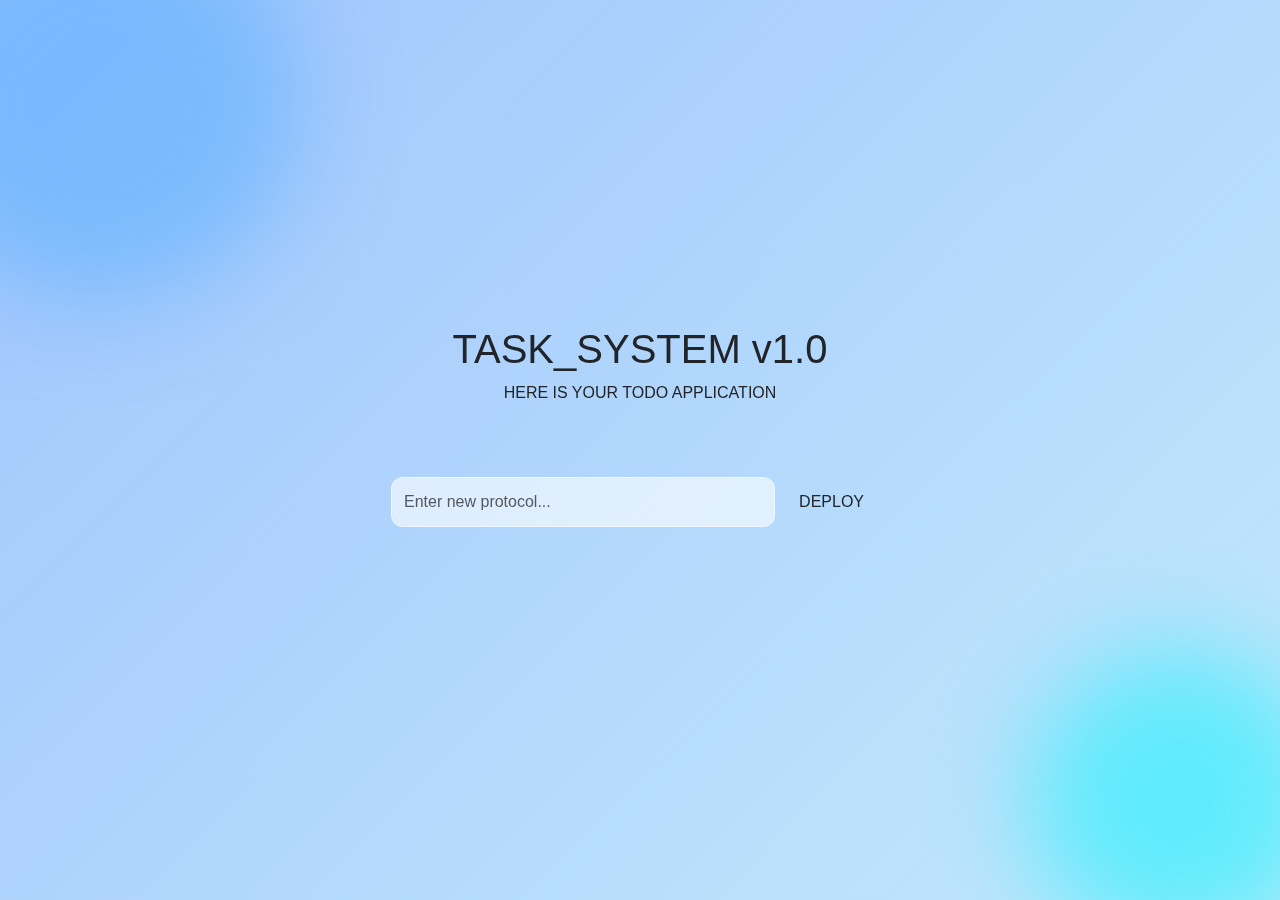
<file: home.html>
<!DOCTYPE html>
<html lang="en">
<head>
    <meta charset="UTF-8">
    <meta name="viewport" content="width=device-width, initial-scale=1.0">
    <title>Naveera | Task Orchestrator</title>
    <link href="https://cdn.jsdelivr.net/npm/bootstrap@5.3.0/dist/css/bootstrap.min.css" rel="stylesheet">
    <link href="https://fonts.googleapis.com/css2?family=Orbitron:wght@400;700&family=Inter:wght@300;500&display=swap" rel="stylesheet">
    <link rel="stylesheet" href="https://cdnjs.cloudflare.com/ajax/libs/font-awesome/6.4.0/css/all.min.css">
    <link rel="stylesheet" href="style.css">
</head>
<body class="bg-black">

    <div class="container py-5">
        <div class="row justify-content-center">
            <div class="col-md-6">
                <div class="text-center mb-5">
                    <h1 class="cyber-title">TASK_SYSTEM v1.0</h1>
                    <p class="text-neon">HERE IS YOUR TODO APPLICATION</p>
                </div>

                <div class="glass-card p-4 mb-4">
                    <div class="input-group">
                        <input type="text" id="taskInput" class="form-control cyber-input" placeholder="Enter new protocol...">
                        <button onclick="addTask()" class="btn btn-neon px-4" id="addBtn">DEPLOY</button>
                    </div>
                </div>

                <div id="taskList" class="task-container">






                  
                    </div>
            </div>
        </div>
    </div>

    <div class="modal fade" id="editModal" tabindex="-1">
        <div class="modal-dialog modal-dialog-centered">
            <div class="modal-content glass-modal">
                <div class="modal-header border-0">
                    <h5 class="modal-title text-neon">MODIFY_PROTOCOL</h5>
                </div>
                <div class="modal-body">
                    <input type="text" id="editTaskInput" class="form-control cyber-input">
                    <input type="hidden" id="editTaskIndex">
                </div>
                <div class="modal-footer border-0">
                    <button type="button" class="btn btn-outline-secondary" data-bs-dismiss="modal">CANCEL</button>
                    <button type="button" onclick="saveEdit()" class="btn btn-neon">UPDATE</button>
                </div>
            </div>
        </div>
    </div>

    <script src="https://cdn.jsdelivr.net/npm/bootstrap@5.3.0/dist/js/bootstrap.bundle.min.js"></script>
    <script src="script.js"></script>
</body>
</html>
</file>
<file: style.css>
:root {
    --primary-blue: #4facfe;
    --secondary-blue: #00f2fe;
    --glass: rgba(255, 255, 255, 0.2);
}

body {
    background: linear-gradient(135deg, #a1c4fd 0%, #c2e9fb 100%);
    min-height: 100vh;
    font-family: 'Inter', sans-serif;
    display: flex;
    flex-direction: column;
    overflow-x: hidden;
}


body::before, body::after {
    content: "";
    position: fixed;
    border-radius: 50%;
    z-index: -1;
    filter: blur(50px);
}
body::before { width: 400px; height: 400px; background: var(--primary-blue); top: -100px; left: -100px; opacity: 0.5; }
body::after { width: 300px; height: 300px; background: var(--secondary-blue); bottom: -50px; right: -50px; opacity: 0.5; }


.navbar {
    background: rgba(255, 255, 255, 0.15) !important;
    backdrop-filter: blur(10px);
    border-bottom: 1px solid rgba(255, 255, 255, 0.3);
}


.glass-container {
    background: var(--glass);
    backdrop-filter: blur(20px);
    border: 1px solid rgba(255, 255, 255, 0.3);
    border-radius: 30px;
    padding: 3rem;
    box-shadow: 0 25px 50px rgba(0, 0, 0, 0.1);
    animation: slideUp 0.8s ease-out forwards;
    margin-top: 50px;
}

@keyframes slideUp {
    from { opacity: 0; transform: translateY(30px); }
    to { opacity: 1; transform: translateY(0); }
}


.form-control {
    background: rgba(255, 255, 255, 0.8) !important;
    border: none !important;
    border-radius: 12px !important;
    padding: 12px 20px !important;
    transition: 0.3s;
}

.form-control:focus {
    transform: scale(1.02);
    box-shadow: 0 10px 20px rgba(0, 0, 0, 0.05) !important;
}


.btn-primary {
    background: #000 !important;
    border: none !important;
    border-radius: 50px !important;
    padding: 12px !important;
    font-weight: 600;
    letter-spacing: 1px;
    transition: 0.4s;
}

.btn-primary:hover {
    background: #333 !important;
    transform: translateY(-3px);
    box-shadow: 0 10px 20px rgba(0,0,0,0.2);
}

.social-btn {
    border: 1px solid rgba(0,0,0,0.1) !important;
    background: white !important;
    border-radius: 50px !important;
    transition: 0.3s;
}

.social-btn:hover { background: #f8f9fa !important; transform: scale(1.05); }




























@import url('https://fonts.googleapis.com/css2?family=Poppins:wght@300;400;600&display=swap');

:root {
    --primary-blue: #4facfe;
    --secondary-blue: #00f2fe;
    --glass-bg: rgba(255, 255, 255, 0.25);
    --glass-border: rgba(255, 255, 255, 0.4);
}

body {
    background: linear-gradient(135deg, #a1c4fd 0%, #c2e9fb 100%);
    min-height: 100vh;
    font-family: 'Poppins', sans-serif;
    display: flex;
    align-items: center;
    justify-content: center;
    margin: 0;
    overflow-x: hidden;
    position: relative;
}

/* Background Animated Graphics */
.bg-shape {
    position: absolute;
    z-index: -1;
    filter: blur(2px);
    animation: float 6s ease-in-out infinite;
}

.cube {
    width: 80px;
    height: 80px;
    background: #4facfe;
    top: 10%;
    right: 15%;
    border-radius: 15px;
    transform: rotate(45deg);
}

.ring {
    width: 100px;
    height: 100px;
    border: 15px solid #00f2fe;
    border-radius: 50%;
    bottom: 10%;
    left: 10%;
}

@keyframes float {
    0%, 100% { transform: translateY(0) rotate(0); }
    50% { transform: translateY(-20px) rotate(10deg); }
}

/* Glassmorphism Container */
.glass-container {
    background: var(--glass-bg);
    backdrop-filter: blur(20px);
    -webkit-backdrop-filter: blur(20px);
    border: 1px solid var(--glass-border);
    border-radius: 25px;
    box-shadow: 0 15px 35px rgba(0, 0, 0, 0.1);
    overflow: hidden;
    animation: fadeIn 1s ease-out;
}

@keyframes fadeIn {
    from { opacity: 0; transform: scale(0.9); }
    to { opacity: 1; transform: scale(1); }
}

/* Form Elements Styling */
.form-label {
    font-weight: 500;
    color: #444;
    font-size: 0.9rem;
}

.form-control {
    background: rgba(255, 255, 255, 0.6) !important;
    border: 1px solid rgba(255, 255, 255, 0.5) !important;
    border-radius: 12px !important;
    padding: 12px !important;
    transition: all 0.3s ease;
}

.form-control:focus {
    background: rgba(255, 255, 255, 0.9) !important;
    box-shadow: 0 0 15px rgba(79, 172, 254, 0.3) !important;
    transform: translateY(-2px);
}

/* Buttons Styling */
.btn-primary {
    background: #0f172a !important;
    border: none !important;
    border-radius: 12px !important;
    padding: 12px !important;
    font-weight: 600 !important;
    transition: 0.3s !important;
}

.btn-primary:hover {
    transform: translateY(-3px);
    box-shadow: 0 10px 20px rgba(0, 0, 0, 0.2);
}

.social-btn {
    background: rgba(255, 255, 255, 0.4) !important;
    border: 1px solid rgba(0, 0, 0, 0.1) !important;
    border-radius: 12px !important;
    font-size: 0.9rem !important;
    font-weight: 500 !important;
    color: #333 !important;
    transition: 0.3s !important;
}

.social-btn:hover {
    background: rgba(255, 255, 255, 0.8) !important;
    transform: scale(1.02);
}

.border-start {
    border-color: rgba(0, 0, 0, 0.05) !important;
}



















@import url('https://fonts.googleapis.com/css2?family=Poppins:wght@300;400;600&display=swap');

:root {
    --glass-bg: rgba(255, 255, 255, 0.25);
    --glass-border: rgba(255, 255, 255, 0.4);
}

body {
    background: linear-gradient(135deg, #a1c4fd 0%, #c2e9fb 100%);
    min-height: 100vh;
    font-family: 'Poppins', sans-serif;
    display: flex;
    align-items: center;
    justify-content: center;
    margin: 0;
    /* overflow: hidden; */
    position: relative;
}

/* Background Animated 3D Graphics */
.bg-shape {
    position: absolute;
    z-index: -1;
    filter: blur(2px);
    animation: float 6s ease-in-out infinite;
}

.cube {
    width: 80px; height: 80px;
    background: #4facfe;
    top: 10%; right: 15%;
    border-radius: 15px;
    transform: rotate(45deg);
}

.ring {
    width: 100px; height: 100px;
    border: 15px solid #00f2fe;
    border-radius: 50%;
    bottom: 15%; left: 10%;
}

@keyframes float {
    0%, 100% { transform: translateY(0) rotate(0); }
    50% { transform: translateY(-30px) rotate(15deg); }
}

/* Glass Card */
.glass-container {
    background: var(--glass-bg);
    backdrop-filter: blur(20px);
    -webkit-backdrop-filter: blur(20px);
    border: 1px solid var(--glass-border);
    border-radius: 30px;
    box-shadow: 0 20px 40px rgba(0, 0, 0, 0.1);
    animation: fadeIn 0.8s ease-out;
}

@keyframes fadeIn {
    from { opacity: 0; transform: translateY(20px); }
    to { opacity: 1; transform: translateY(0); }
}

.form-control {
    background: rgba(255, 255, 255, 0.6) !important;
    border: 1px solid rgba(255, 255, 255, 0.5) !important;
    border-radius: 12px !important;
    padding: 12px !important;
}

.btn-primary {
    background: #0f172a !important;
    border: none !important;
    border-radius: 12px !important;
    padding: 12px !important;
    font-weight: 600 !important;
    transition: 0.3s !important;
}

.btn-primary:hover {
    transform: translateY(-3px);
    box-shadow: 0 10px 20px rgba(0, 0, 0, 0.2);
}

.social-btn {
    background: rgba(255, 255, 255, 0.4) !important;
    border: 1px solid rgba(0, 0, 0, 0.1) !important;
    border-radius: 12px !important;
    transition: 0.3s !important;
}

.social-btn:hover { background: rgba(255, 255, 255, 0.8) !important; }



















@import url('https://fonts.googleapis.com/css2?family=Poppins:wght@300;400;600&display=swap');

:root {
    --glass-bg: rgba(255, 255, 255, 0.2);
    --glass-border: rgba(255, 255, 255, 0.3);
    --primary-gradient: linear-gradient(135deg, #a1c4fd 0%, #c2e9fb 100%);
}

body {
    background: var(--primary-gradient);
    min-height: 100vh;
    font-family: 'Poppins', sans-serif;
    margin: 0;
    overflow-x: hidden;
}

.bg-graphic {
    position: fixed;
    z-index: -1;
    filter: blur(1px);
    animation: floating 8s ease-in-out infinite;
}

.sphere {
    width: 150px;
    height: 150px;
    background: radial-gradient(circle at 30% 30%, #4facfe, #00f2fe);
    border-radius: 50%;
    top: 20%;
    right: -50px;
}

.donut {
    width: 120px;
    height: 120px;
    border: 20px solid rgba(255, 255, 255, 0.4);
    border-radius: 50%;
    bottom: 10%;
    left: 5%;
}

@keyframes floating {
    0%, 100% { transform: translateY(0) rotate(0deg); }
    50% { transform: translateY(-30px) rotate(10deg); }
}


.navbar {
    background: rgba(255, 255, 255, 0.1) !important;
    backdrop-filter: blur(15px);
    -webkit-backdrop-filter: blur(15px);
    border-bottom: 1px solid var(--glass-border);
    padding: 1rem 2rem;
    transition: all 0.3s ease;
}

.navbar-brand {
    font-weight: 700;
    letter-spacing: 1px;
    color: #0f172a !important;
}

.nav-link {
    font-weight: 500;
    color: #334155 !important;
    margin: 0 10px;
    position: relative;
}

.nav-link::after {
    content: '';
    position: absolute;
    width: 0;
    height: 2px;
    bottom: 0;
    left: 0;
    background-color: #4facfe;
    transition: width 0.3s ease;
}

.nav-link:hover::after {
    width: 100%;
}


.navbar .btn {
    background: var(--glass-bg);
    border: 1px solid var(--glass-border);
    border-radius: 50%;
    width: 45px;
    height: 45px;
    display: flex;
    align-items: center;
    justify-content: center;
    transition: 0.3s;
}

.navbar .btn:hover {
    background: white;
    transform: scale(1.1);
    box-shadow: 0 10px 20px rgba(0,0,0,0.1);
}


#products .col, #products .card {
    animation: fadeInUp 0.8s ease-out forwards;
    opacity: 0;
}

@keyframes fadeInUp {
    from {
        opacity: 0;
        transform: translateY(40px);
    }
    to {
        opacity: 1;
        transform: translateY(0);
    }
}

.product-card {
    background: var(--glass-bg);
    backdrop-filter: blur(10px);
    border: 1px solid var(--glass-border);
    border-radius: 20px;
    padding: 15px;
    transition: 0.4s;
}

.product-card:hover {
    transform: translateY(-10px);
    background: rgba(255, 255, 255, 0.3);
    box-shadow: 0 20px 40px rgba(0,0,0,0.1);
}
</file>
